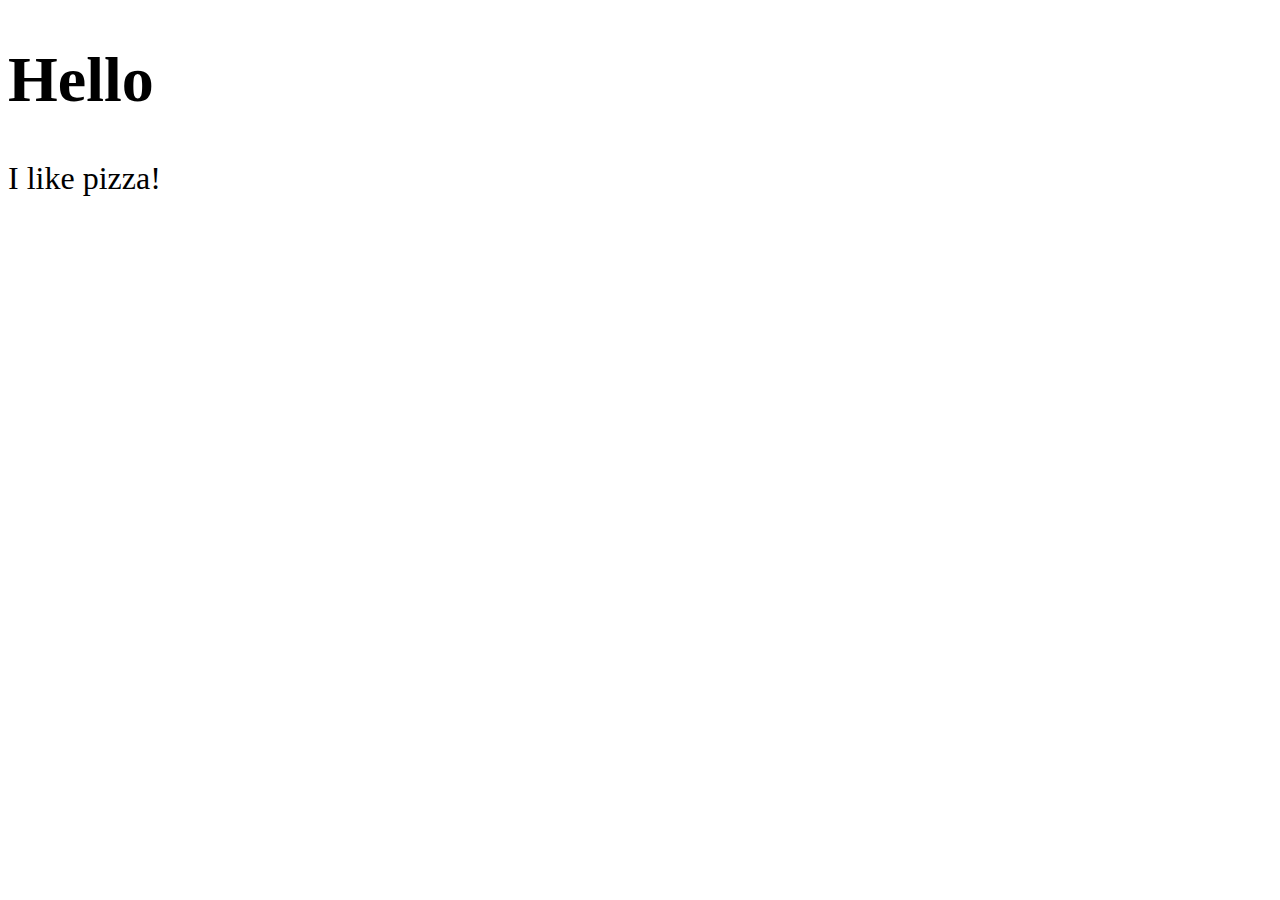
<file: Completed/Lesson-1-JavaScript-Basics/index.html>
<!DOCTYPE html>
<html lang="en">
<head>
  <meta charset="UTF-8">
  <meta name="viewport" content="width=device-width, initial-scale=1.0">
  <title>My website</title>
  <link rel="stylesheet" href="style.css">
</head>
<body>
  <h1 id="myH1"></h1>
  <p id="myP"></p>
  <script src="index.js"></script>
</body>
</html>
</file>
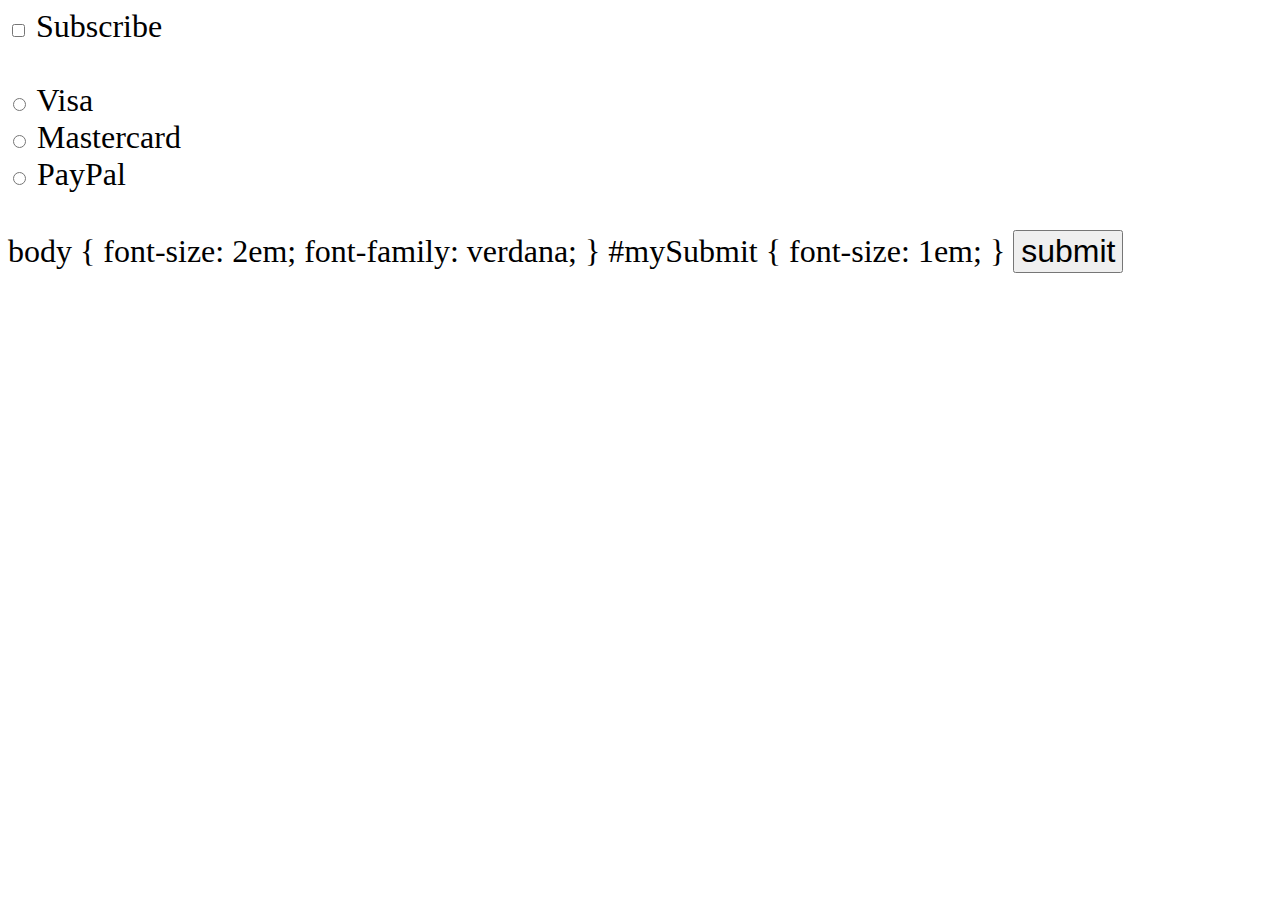
<file: Completed/Lesson-11-Checked-Property/index.html>
<!DOCTYPE html>
<html lang="en">
<head>
  <meta charset="UTF-8">
  <meta name="viewport" content="width=device-width, initial-scale=1.0">
  <title>Document</title>
  <link rel="stylesheet" href="style.css">
</head>
<body>
  <input type="checkbox" id="myCheckBox">
  <!--  When you type 'for="myCheckBox"' it will allow you to toggle the checkbox by clicking on the text as well. -->
  <label for="myCheckBox">Subscribe</label> <br><br>

  <input type="radio" id="visaBtn" name="card">
  <label for="visaBtn">Visa</label> <br>

  <input type="radio" id="mastercardBtn" name="card">
  <label for="mastercardBtn">Mastercard</label> <br>

  <input type="radio" id="paypalBtn" name="card">
  <label for="paypalBtn">PayPal</label> <br><br>
body {
  font-size: 2em;
  font-family: verdana;
}
#mySubmit {
  font-size: 1em;
}
  <button type="submit" id="mySubmit" >submit</button>

  <p id="subResult"></p>
  <p id="paymentResult"></p>


  <script src="index.js"></script> <br><br>
</body>
</html>
</file>
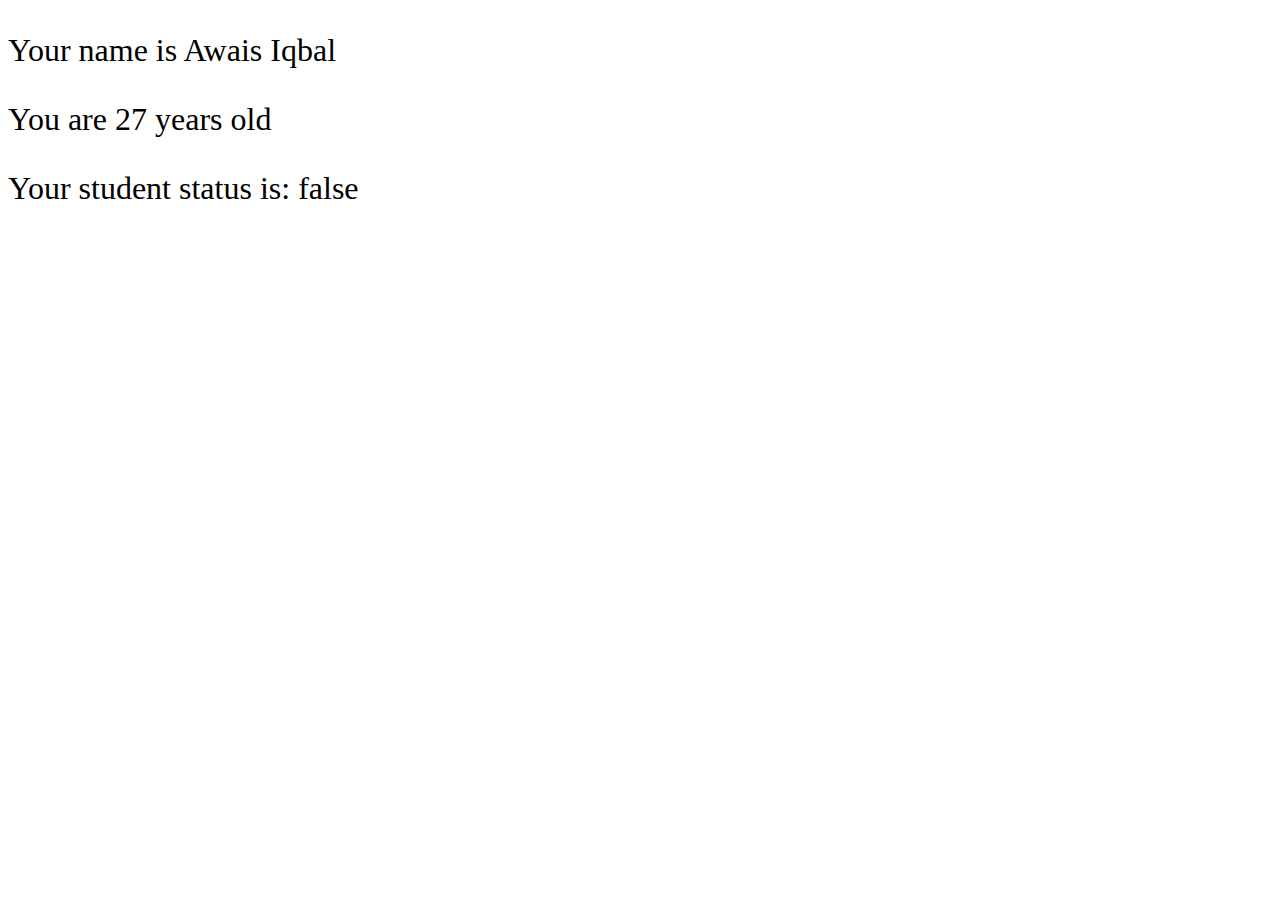
<file: Completed/Lesson-2-Variables/index.html>
<!DOCTYPE html>
<html lang="en">
<head>
  <meta charset="UTF-8">
  <meta name="viewport" content="width=device-width, initial-scale=1.0">
  <title>My website</title>
  <link rel="stylesheet" href="style.css">
</head>
<body>
  <!-- <h1 id="myH1"></h1>
  <p id="myP"></p> -->

  <p id="p1"></p>
  <p id="p2"></p>
  <p id="p3"></p>


  <script src="index.js"></script>
</body>
</html>
</file>
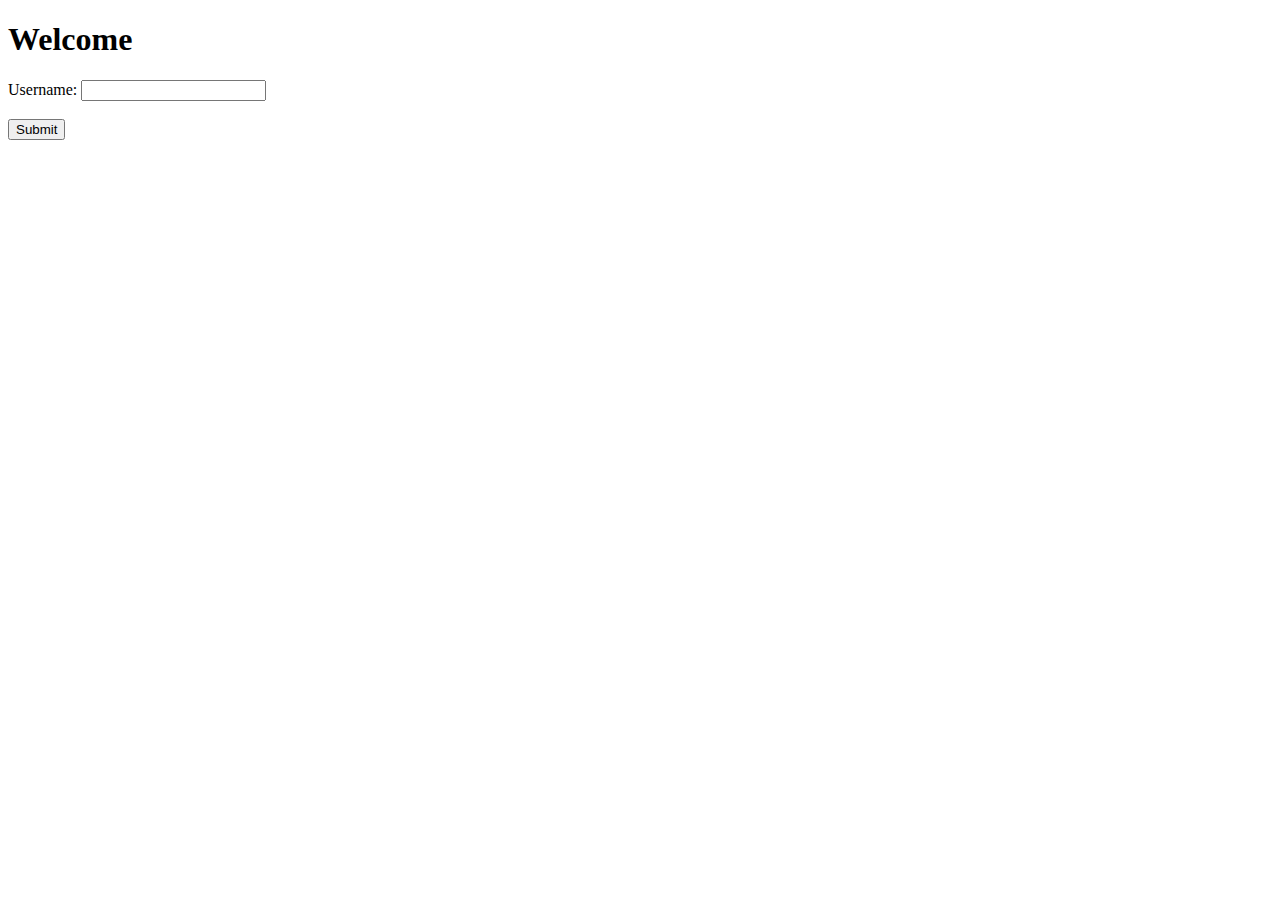
<file: Completed/Lesson-4-Accept-User-Input/index.html>
<!DOCTYPE html>
<html lang="en">
<head>
  <meta charset="UTF-8">
  <meta name="viewport" content="width=device-width, initial-scale=1.0">
  <title>My website</title>
  <link rel="stylesheet" href="style.css">
</head>
<body>
  <h1 id="myH1">Welcome</h1>
  <label>Username: </label>
  <input id="myText"> <br><br>
  <button id="mySubmit">Submit</button>

<!--  Keep JavaScripts at th end of the body tag to ensure the page loads first (just in case of JavaScript errors). -->
  <script src="index.js"></script>
</body>
</html>
</file>
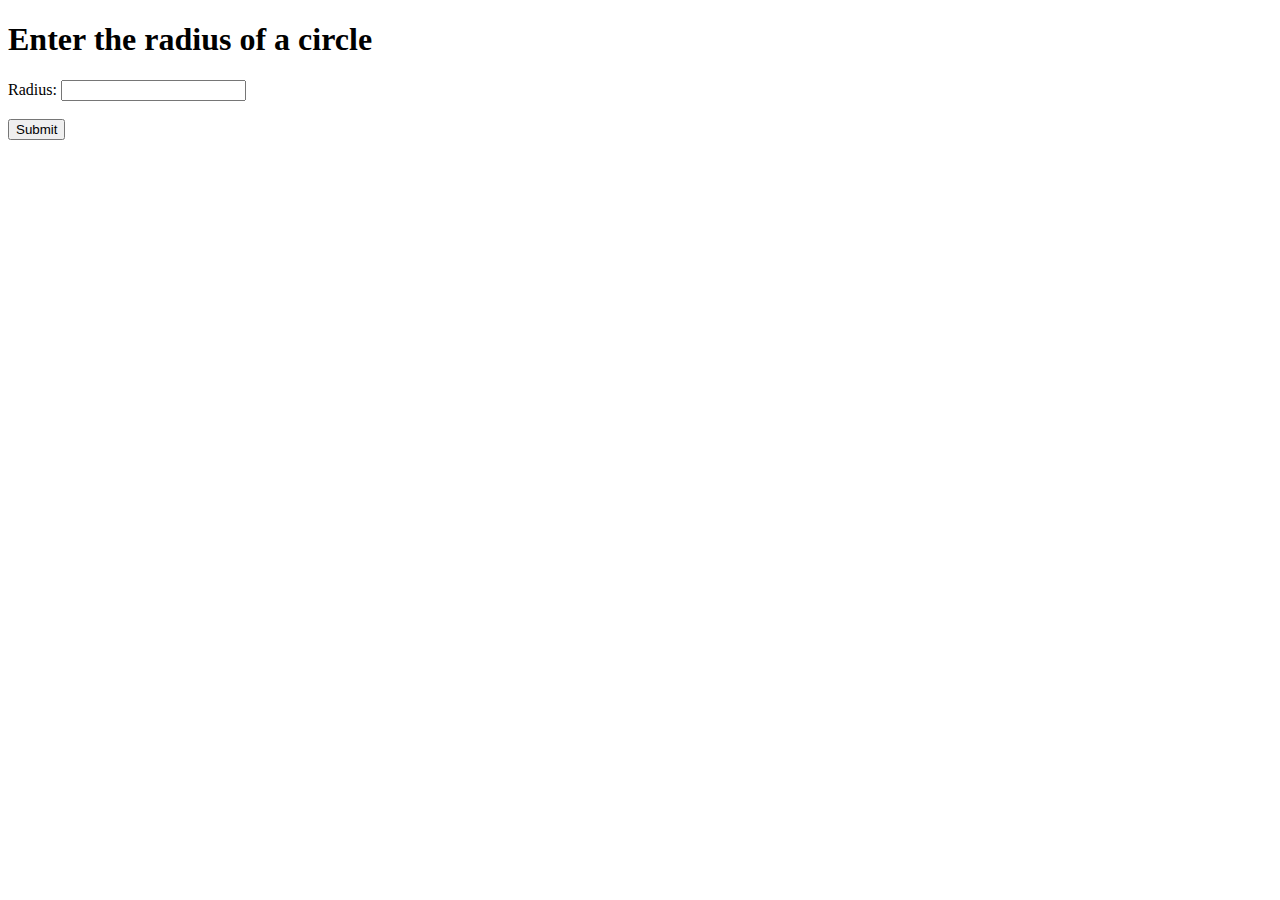
<file: Completed/Lesson-6-Constants/index.html>
<!DOCTYPE html>
<html lang="en">
<head>
  <meta charset="UTF-8">
  <meta name="viewport" content="width=device-width, initial-scale=1.0">
  <title>My website</title>
  <link rel="stylesheet" href="style.css">
</head>
<body>
  <h1 id="myH1">Enter the radius of a circle</h1>
  <label>Radius: </label>
  <input type="text" id="myText"> <br><br>
  <button id="mySubmit">Submit</button>

  <h3 id="myH3"></h3>

<!--  Keep JavaScripts at the end of the body tag to ensure the page loads first (just in case of JavaScript errors). -->
  <script src="index.js"></script>
</body>
</html>
</file>
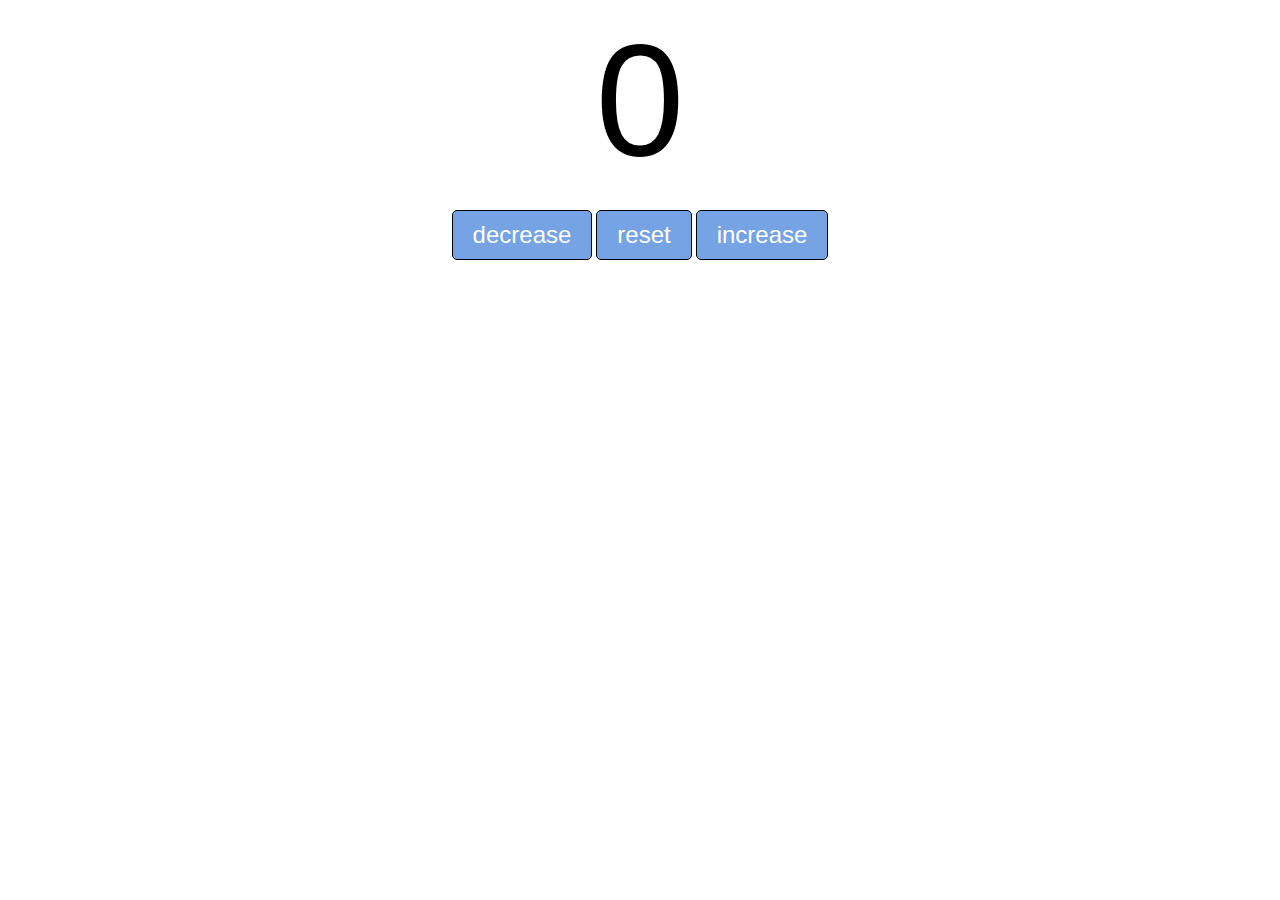
<file: Completed/Lesson-7-App-Counter-Program/index.html>
<!DOCTYPE html>
<html lang="en">
<head>
  <meta charset="UTF-8">
  <meta name="viewport" content="width=device-width, initial-scale=1.0">
  <title>My website</title>
  <link rel="stylesheet" href="style.css">
</head>
<body>
  <label id="countLabel">0</label> <br>
  <div id="btnContainer">
    <button id="decreaseBtn" class="buttons">decrease</button>
    <button id="resetBtn" class="buttons">reset</button>
    <button id="increaseBtn" class="buttons">increase</button>
  </div>


<!--  Keep JavaScripts at the end of the body tag to ensure the page loads first (just in case of JavaScript errors). -->
  <script src="index.js"></script>
</body>
</html>
</file>
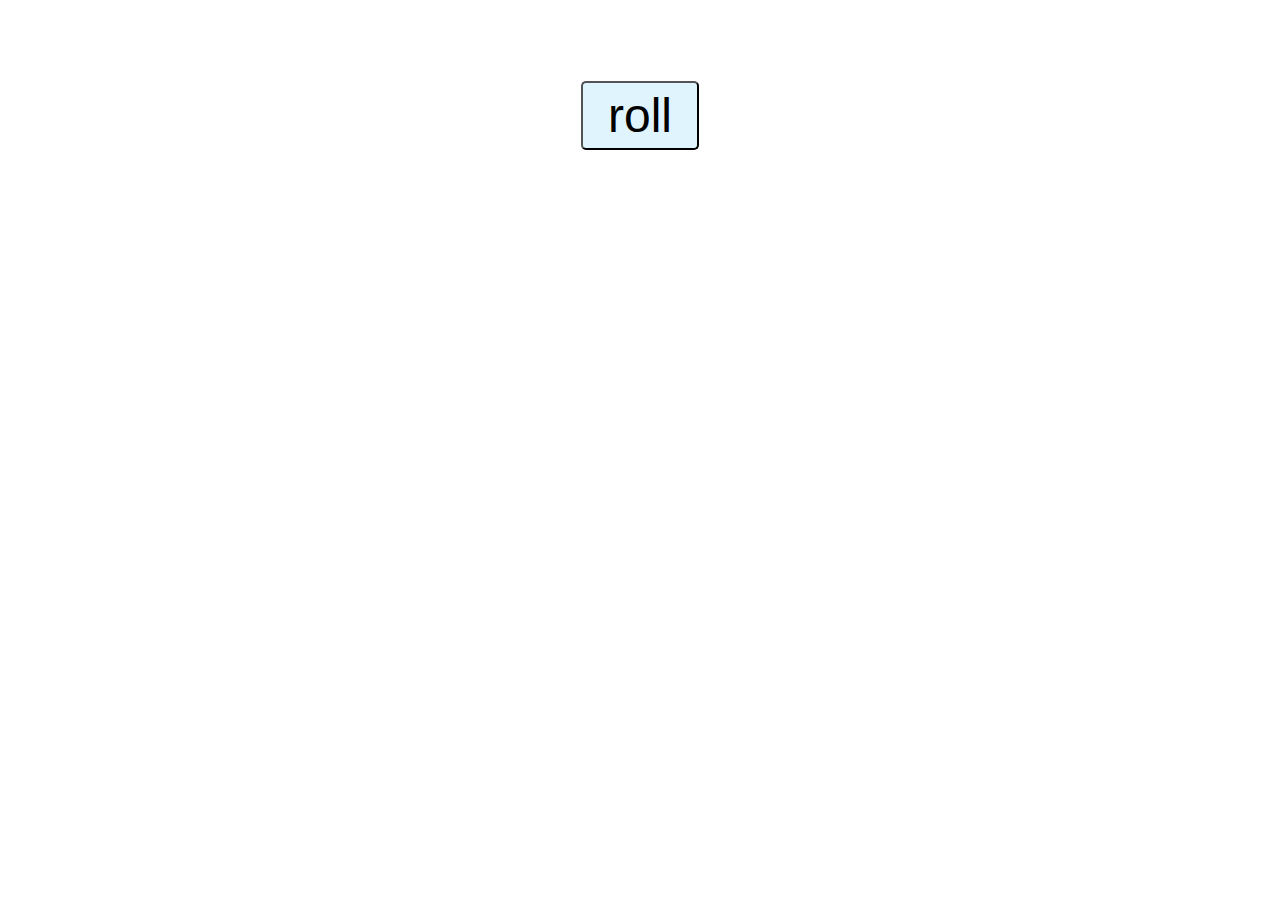
<file: Completed/Lesson-9-App-Random-Number-Generator/index.html>
<!DOCTYPE html>
<html lang="en">
<head>
  <meta charset="UTF-8">
  <meta name="viewport" content="width=device-width, initial-scale=1.0">
  <title>Document</title>
  <link rel="stylesheet" href="style.css">
</head>
<body>
  <label id="myLabel1" class="myLabels"></label>
  <label id="myLabel2" class="myLabels"></label>
  <label id="myLabel3" class="myLabels"></label> <br><br>
  <button id="myButton">roll</button>
  
  <script src="index.js"></script>
</body>
</html>
</file>
<file: Completed/Lesson-1-JavaScript-Basics/style.css>
body{
  font-family: verdana;
  font-size: 2em;
}
</file>
<file: Completed/Lesson-11-Checked-Property/style.css>
body {
  font-size: 2em;
  font-family: verdana;
}
#mySubmit {
  font-size: 1em;
}
</file>
<file: Completed/Lesson-2-Variables/style.css>
body{
  font-family: verdana;
  font-size: 2em;
}
</file>
<file: Completed/Lesson-4-Accept-User-Input/style.css>
body{
  font-family: verdana;
  font-size: 1em;
}
</file>
<file: Completed/Lesson-6-Constants/style.css>
body{
  font-family: verdana;
  font-size: 1em;
}
</file>
<file: Completed/Lesson-7-App-Counter-Program/style.css>
#countLabel{
  display:block;
  text-align: center;
  font-size: 10em;
  font-family: helvetica;
}
#btnContainer{
  text-align: center;
}
.buttons {padding: 10px 20px;
  font-size: 1.5em;
  color: white;
  background-color: rgb(117, 163, 228);
  border-radius: 5px;
  border-style: solid;
  border-width: 1px;
  cursor: pointer;
  transition: background-color 0.15s;

}
.buttons:hover {
  background-color: rgb(52, 127, 233);
}
</file>
<file: Completed/Lesson-9-App-Random-Number-Generator/style.css>
body {
  font-family: verdana;
  text-align: center;
}
#myButton{
  font-size: 3rem;
  padding: 5px 25px;
  border-radius: 5px;
  cursor: pointer;
  background-color: rgb(223, 244, 252);
  transition: background-color, 0.15s;
}
#myButton:hover{
  background-color: rgb(116, 215, 255);
}
.myLabels{
  font-size: 3rem;
}
</file>
